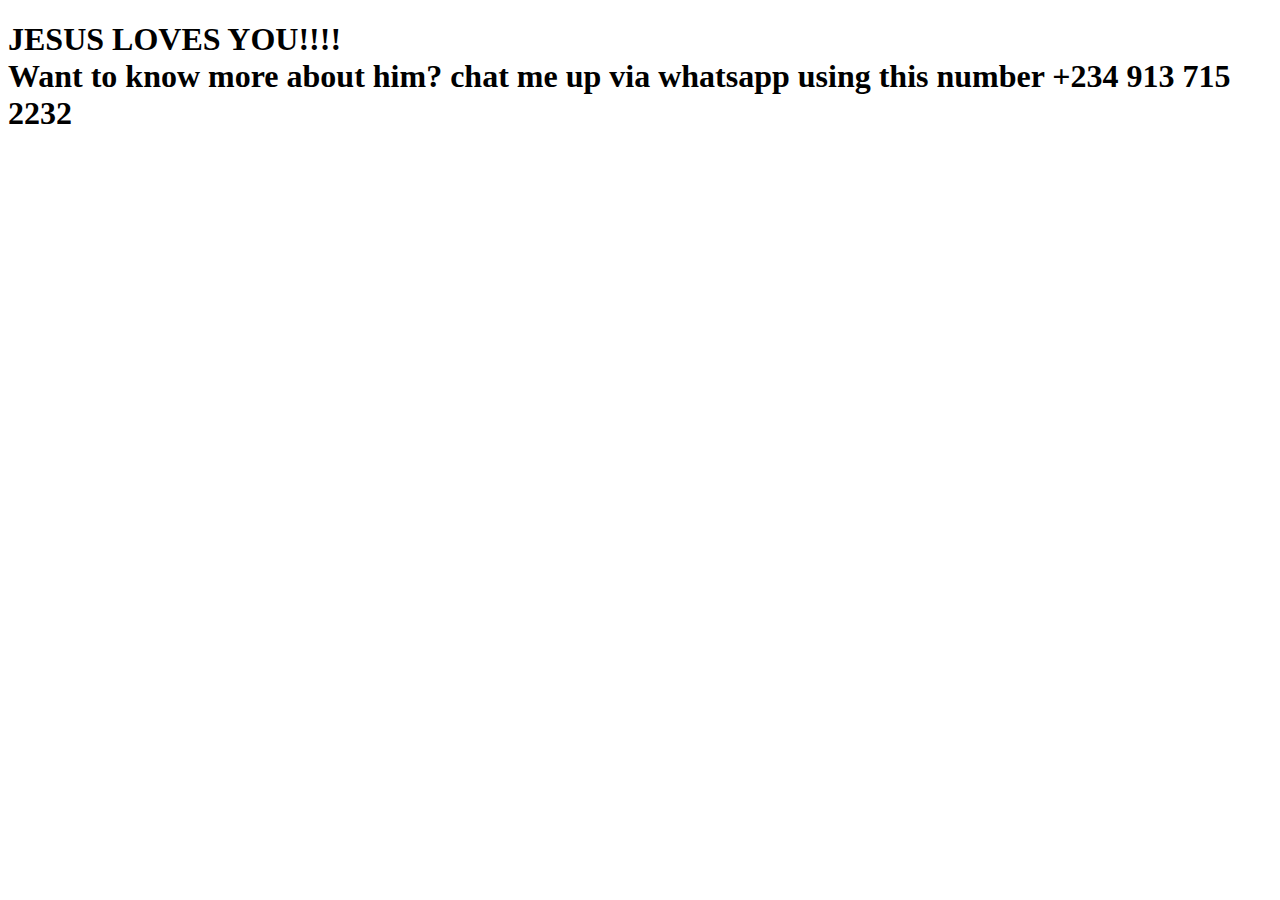
<file: jesus.html>
<!DOCTYPE html>
<html lang="en">
<head>
    <meta charset="UTF-8">
    <meta name="viewport" content="width=device-width, initial-scale=1.0">
    <title>Document</title>
</head>
<body>
    

    <h1>JESUS LOVES YOU!!!! <br>
    Want to know more about him? chat me up via whatsapp using this number
    +234 913 715 2232</h1>


</body>
</html>
</file>
